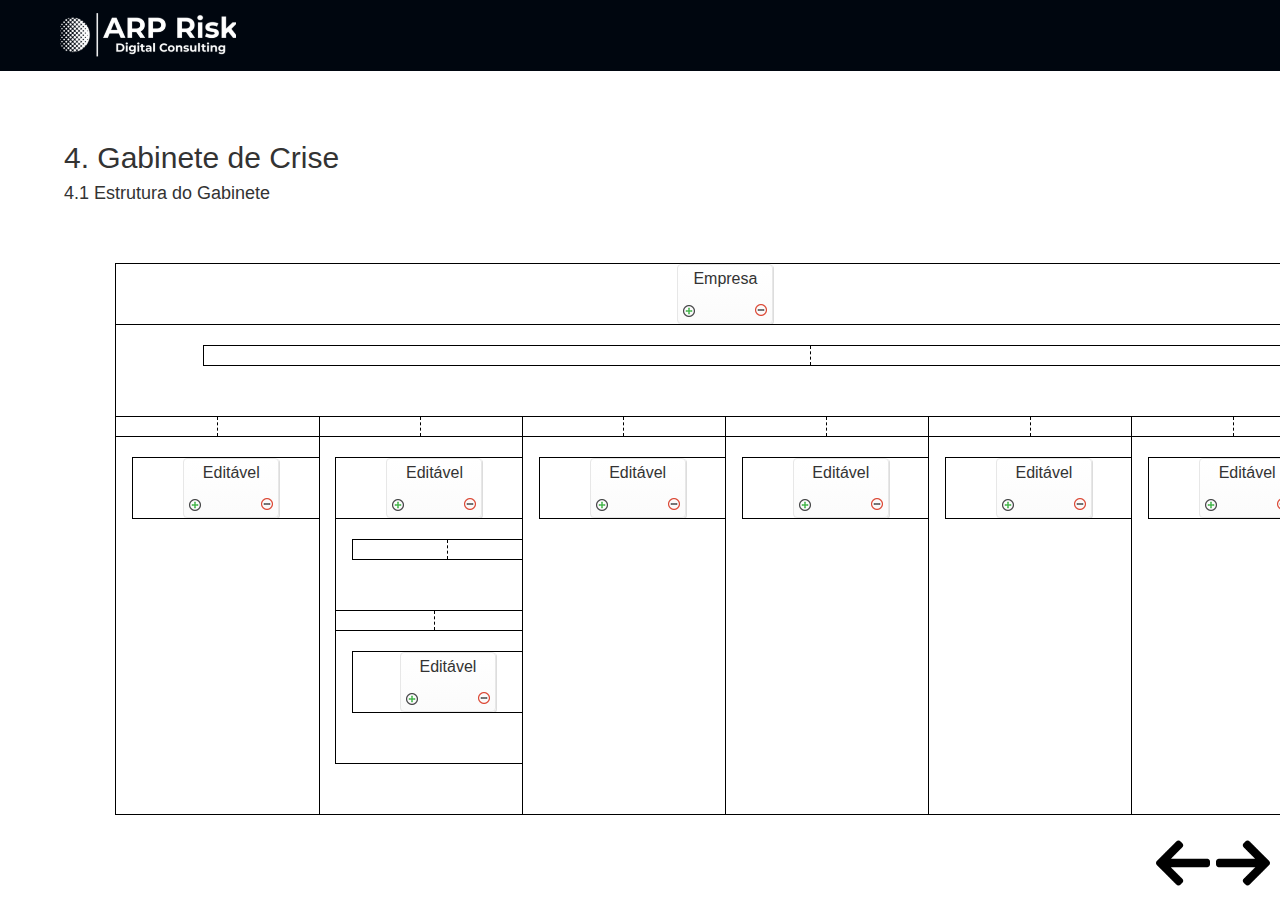
<file: assets/pag6_organograma.html>
<!DOCTYPE html>
<html>
<head>
	<meta charset="utf-8">
	<title>Plano de Gestão de Crises</title>
  <script src="./js/script.js"></script>
	<script src="./js/jquery.orgchart.js"></script>
  <link href="https://netdna.bootstrapcdn.com/bootstrap/3.1.0/css/bootstrap.min.css" rel="stylesheet" id="bootstrap-css">
  <link rel="stylesheet" href="./css/jquery.orgchart.css" media="all" rel="stylesheet" type="text/css" />
  <link href="http://www.jqueryscript.net/css/jquerysctipttop.css" rel="stylesheet" type="text/css">
  <link rel="stylesheet" href="./css/style.css">
  
  
</head>
<body>
    
    <div class="nav">
        <div class="logo">
           <a href="../index.html"> <img src="./img/logo arp 1.png" alt="">  </a>
       </div>
    </div>
    <div class="pag12">
        <h2>4. Gabinete de Crise</h3>
        <h4>4.1 Estrutura do Gabinete</h4>
    </div>

              <div id="orgChartContainer">
            <div id="orgChart"></div>
          </div>

          <script src="http://code.jquery.com/jquery-1.11.1.min.js"></script>
          <script type="text/javascript" src="./js/jquery.orgchart.js"></script>
          <script type="text/javascript">
          var testData = [
              {id: 1, name: 'Empresa', parent: 0},
              {id: 2, name: 'Editável', parent: 1},
              {id: 3, name: 'Editável', parent: 1},
              {id: 4, name: 'Editável', parent: 1},
              {id: 6, name: 'Editável', parent: 1},
              {id: 7, name: 'Editável', parent: 1},
              {id: 8, name: 'Editável', parent: 1},
              {id: 5, name: 'Editável', parent: 3},
              
          ];
          $(function(){
              org_chart = $('#orgChart').orgChart({
                  data: testData,
                  showControls: true,
                  allowEdit: true,
                  onAddNode: function(node){ 
                      log('Created new node on node '+node.data.id);
                      org_chart.newNode(node.data.id); 
                  },
                  onDeleteNode: function(node){
                      log('Deleted node '+node.data.id);
                      org_chart.deleteNode(node.data.id); 
                  },
                  onClickNode: function(node){
                      log('Clicked node '+node.data.id);
                  }

              });
          });

          // just for example purpose
          function log(text){
              $('#consoleOutput').append('<p>'+text+'</p>')
          }
          </script><script type="text/javascript">

        var _gaq = _gaq || [];
        _gaq.push(['_setAccount', 'UA-36251023-1']);
        _gaq.push(['_setDomainName', 'jqueryscript.net']);
        _gaq.push(['_trackPageview']);

        (function() {
          var ga = document.createElement('script'); ga.type = 'text/javascript'; ga.async = true;
          ga.src = ('https:' == document.location.protocol ? 'https://ssl' : 'http://www') + '.google-analytics.com/ga.js';
          var s = document.getElementsByTagName('script')[0]; s.parentNode.insertBefore(ga, s);
        })();
        
        </script>       

<a href="pag7.html">
    <img class="seta" src="./img/seta-direita 1.png" alt="Seta">
</a>

<a href="pag5.html">
    <img class="seta2" src="./img/seta-direita 2.png" alt="seta">

</a>



</body>
</html>
</file>
<file: assets/css/style.css>
*{
    margin: 0;
    padding: 0;
    box-sizing: border-box;
    font-family: 'Poppins', sans-serif;
}


body {
    font-family: Arial, sans-serif;
}

.nav .logo img {
    width: 50%; 
    height: 50%;
}
.nav {
    background-color: #00060F;
    padding: 10px 60px;
    display: flex;
    align-items: center;
}


.capa {
    text-align: center;
}
.capa h1 {
    margin-bottom: 20px;
    padding-top: 100px;
    max-width: 900px;
    margin: auto;
}
.capa h3 {
    margin-bottom: 20px;
    padding-top: 140px;
    max-width: 900px;
    margin: auto;
}
.capa p {
    margin-bottom: 20px;
    padding-top: 140px;
    max-width: 900px;
    margin: auto;
}
.conteudo {
    margin: 20px;
    position: relative;
}
.section {
    margin-bottom: 40px;
}
.lampada {
    position: absolute;
    top: 10px;
    right: 10px;
    cursor: pointer;
}

.seta {
    position: fixed;
    bottom: 10px;
    right: 10px;
    cursor: pointer;

}
.seta2  {
    position: fixed;
    bottom: 10px;
    right: 10px;
    cursor: pointer;
    margin-right: 60px;

}
.lampada:hover::after {
    content: attr(data-tooltip);
    position: absolute;
    top: 40px;
    right: 10px;
    padding: 10px;
    background-color: #fff;
    border: 1px solid #ccc;
    border-radius: 5px;
    z-index: 1000;
    display: none;
}
.lampada:hover::after {
    display: block;
}
/*INDICE */
.indice h2{
    text-align: left;
    margin-left: 5%;
    margin-top: 50px;
}
.indice ul li{
    text-align: left ;
    margin-left: 8%;
    margin-top: 30px;
}
.ult li{
    margin-top: 20px;
}
.pag4{
    margin-bottom: 30px;
    padding-top: 50px;
    margin-left: 5%;
    max-width: 900px;/* Defina o tamanho desejado */
    
}
.pag4 .Finalidade p{
    text-align: left ;
    margin-left: 8%;
    margin-top: 30px
}


.pag4 p {
    margin: 10px 0; /* Adicione margens para melhorar a legibilidade */
}

.pag4 .Objetivo {
    text-align: left ;
    margin-left: 8%;
    margin-top: 10px
}



.pag5{
    margin-bottom: 20px;
    padding-top: 50px;
    margin-left: 5%;
    max-width: 1000px;/* Defina o tamanho desejado */
}
.pag5 .Overview p{
    text-align: left ;
    margin-left: 8%;
    margin-top: 30px
}


.pag5 p {
    margin: 10px 0; /* Adicione margens para melhorar a legibilidade */
}


.pag6{
    margin-bottom: 20px;
    padding-top: 50px;
    margin-left: 5%;
    max-width: 1000px;/* Defina o tamanho desejado */
    margin-bottom: 5%;
}
.pag9 table{
    width: 60%;
}

.tabelapag7 table {
    width: 50%;
    border-collapse: collapse;
    margin-top: 20px;
    margin-left: 7%;
    margin-bottom: 50px;
  }

  th, td {
    border: 2px solid #dddddd;
    text-align: left;
    padding: 8px;
    max-width: 15px;
    white-space: rap; /* Evita que o texto ultrapasse a célula */
    overflow: hidden;
    text-overflow: ellipsis;
  }

  th {
    background-color: #f2f2f2;
    text-align: center;
  }

  td {
    cursor: pointer;
  }
/*---------------------------------------*/





table {
    width: 55%;
    border-collapse: collapse;
    margin-top: 20px;
    margin-left: 7%;
    margin-bottom: 50px;
  }

  th, td {
    border: 2px solid #222222;
    text-align: left;
    padding: 8px;
    max-width: 15px;
    white-space: rap; /* Evita que o texto ultrapasse a célula */
    overflow: hidden;
    text-overflow: ellipsis;
  }

  th {
    background-color: #f2f2f2;
    text-align: center;
  }

  td {
    cursor: pointer;
  }

  .pag8{
    margin-bottom: 20px;
    padding-top: 50px;
    margin-left: 5%;
    max-width: 1000px;/* Defina o tamanho desejado */
}
.pag8 .Acionamento p{
    text-align: left ;
    margin-left: 8%;
    margin-top: 30px
}


.pag8 p {
    margin: 10px 0; /* Adicione margens para melhorar a legibilidade */
    margin-bottom: 10px;
}

.pag8_1{
    margin-bottom: 20px;
    padding-top: 50px;
    margin-left: 5%;
    max-width: 1000px;/* Defina o tamanho desejado */
    margin-bottom:  10px    ;
}
.pag8_1 .Encerramento p{
    text-align: left ;
    margin-left: 20%;
    margin-top: 30px;
    z-index: 10;
    
    
    
    
}


.pag8_1 p {
    margin: 10px 0; /* Adicione margens para melhorar a legibilidade */
    margin-bottom: 10px;
}

.pag12{
    margin-bottom: 20px;
    padding-top: 50px;
    margin-left: 5%;
    max-width: 1000px;/* Defina o tamanho desejado */
}
.pag12 .politica-comunicação p{
    text-align: left ;
    margin-left: 8%;
    margin-top: 30px
}


.pag12 p {
    margin: 10px 0; /* Adicione margens para melhorar a legibilidade */
    
}

.container2 table{
    width: 40%;
    border-collapse: collapse;
    margin-top: 20px;
    margin-left: 7%;
    margin-bottom: 50px;

}
.container2 table, td{
    border: 1px solid black;
}
.container2 td{
    padding: 10px;
    text-align: left;
}


button {
    display: block;
    margin: 10px;
    padding: 10px;
    background-color: #263040;
    color: #FFFFFF;
    border: none;
    border-radius: 5px;
    cursor: pointer;
    margin-left: 22%;

}

button:hover {
    background-color: #001427;
}

.seta2-pag14  {
    position: fixed;
    bottom: 10px;
    right: 10px;
    cursor: pointer;
    margin-left: 60px;
}






#lampada {
    margin-left: 910px; /* Adicione um espaçamento entre o h1 e a lâmpada */
    margin-top: -90 px;
    z-index: 1;
    position: absolute;
    top: -400px;
}

.tooltip {
    position: relative;
    display: inline-block;

}

.tooltip .tooltiptext {
    visibility: hidden;
    width: 120px;
    background-color: #333;
    color: #fff;
    text-align: center;
    border-radius: 6px;
    padding: 5px;
    position: absolute;
    z-index: 1;
    bottom: 125%;
    left: 50%;
    margin-left: 190px;
    opacity: 0;
    transition: opacity 0.3s;
    margin-bottom: 380px;
    margin-right: 200px;
    
}

.tooltip:hover .tooltiptext {
    visibility: visible;
    opacity: 1;
}





#lampada2 {
    margin-left: 130px; /* Adicione um espaçamento entre o h1 e a lâmpada */
    margin-top: 560px;
    z-index: 1;
    position: absolute;
    top: -620px;
    width: 50px;
    height: 50px;
}

.tooltip2 {
    position: relative;
   

}

.tooltip2 .tooltiptext2 {
    visibility: hidden;
    width: 800px;
    background-color: #333;
    color: #fff;
    text-align: center;
    border-radius: 6px;
    padding: 5px;
    position: absolute;
    z-index: 1;
    bottom: 125%;
    left: 50%;
    margin-left: -200px;
    opacity: 0;
    transition: opacity 0.3s;
    margin-bottom: 20px;
    margin-right: 90px;
    margin-top: 10px;
    
}

.tooltip2:hover .tooltiptext2 {
    visibility: visible;
    opacity: 1;
}








#lampada3 {
    margin-left:130px; /* Adicione um espaçamento entre o h1 e a lâmpada */
    margin-top: -22px;
    z-index: 1;
    position: absolute;
    top: -35px;
    width: 50px;
    height: 50px;
}

.tooltip3 {
    position: relative;
    display: inline-block;

}

.tooltip3 .tooltiptext3 {
    visibility: hidden;
    width: 500px;
    background-color: #333;
    color: #fff;
    text-align: center;
    border-radius: 6px;
    padding: 5px;
    position: absolute;
    z-index: 1;
    bottom: 125%;
    left: 50%;
    margin-left: 180px;
    opacity: 0;
    transition: opacity 0.3s;
    margin-bottom: 10px;
    margin-left: 200px;
    
}

.tooltip3:hover .tooltiptext3 {
    visibility: visible;
    opacity: 1;
}






#lampada4 {
    margin-left:350px; /* Adicione um espaçamento entre o h1 e a lâmpada */
    margin-top: 390px;
    z-index: 1;
    position: absolute;
    top: -450px;
    width: 50px;
    height: 50px;
}

.tooltip4 {
    position: relative;
    display: inline-block;

}

.tooltip4 .tooltiptext4 {
    visibility: hidden;
    width: 800px;
    background-color: #333;
    color: #fff;
    text-align: center;
    border-radius: 6px;
    padding: 5px;
    position: absolute;
    z-index: 1;
    bottom: 125%;
    left: 50%;
    margin-left: 180px;
    opacity: 0;
    transition: opacity 0.3s;
    margin-bottom: -10px;
    margin-left: 400px;
}

.tooltip4:hover .tooltiptext4 {
    visibility: visible;
    opacity: 1;
}



#lampada5 {
    margin-left:240px; 
    margin-top: 340px;
    z-index: 1;
    position: absolute;
    top: -400px;
    width: 50px;
    height: 50px;
}

.tooltip5 {
    position: relative;
    display: inline-block;

}

.tooltip5 .tooltiptext5 {
    visibility: hidden;
    width: 900px;
    background-color: #333;
    color: #fff;
    text-align: center;
    border-radius: 6px;
    padding: 5px;
    position: absolute;
    z-index: 1;
    bottom: 125%;
    left: 50%;
    margin-left: 180px;
    opacity: 0;
    transition: opacity 0.3s;
    margin-bottom: 10px;
    margin-left: 350px;
    
    
}

.tooltip5:hover .tooltiptext5 {
    visibility: visible;
    opacity: 1;
}



#lampada6 {
    margin-left: 300px; 
    margin-top: 390px;
    z-index: 1;
    position: absolute;
    top: -450px;
    width: 50px;
    height: 50px;
}

.tooltip6 {
    position: relative;
    display: inline-block;

}

.tooltip6 .tooltiptext6 {
    visibility: hidden;
    width: 700px;
    background-color: #333;
    color: #fff;
    text-align: center;
    border-radius: 6px;
    padding: 5px;
    position: absolute;
    z-index: 1;
    bottom: 125%;
    left: 50%;
    margin-left: 180px;
    opacity: 0;
    transition: opacity 0.3s;
    margin-bottom: -40px;
    margin-left: 500px;
    
    
}

.tooltip6:hover .tooltiptext6 {
    visibility: visible;
    opacity: 1;
}



#lampada7 {
    margin-left: 500px; 
    margin-top: 405px;
    z-index: 1;
    position: absolute;
    top: -450px;
    width: 50px;
    height: 50px;
}

.tooltip7 {
    position: relative;
    display: inline-block;

}




#lampada8 {
    margin-left: 150px; 
    margin-top: 390px;
    z-index: 1;
    position: absolute;
    top: -450px;
    width: 50px;
    height: 50px;
}

.tooltip8 {
    position: relative;
    display: inline-block;

}






#lampada9 {
    margin-left: 180px; 
    margin-top: -460px;
    z-index: 1;
    position: absolute;
    top: 400px;
    width: 35px;
    height: 35px;
}

.tooltip9 {
    position: relative;
    display: inline-block;

}

.tooltip9 .tooltiptext9 {
    visibility: hidden;
    width: 900px;
    background-color: #333;
    color: #fff;
    text-align: center;
    border-radius: 6px;
    padding: 5px;
    position: absolute;
    z-index: 1;
    bottom: 125%;
    left: 50%;
    margin-left: 180px;
    opacity: 0;
    transition: opacity 0.3s;
    margin-bottom: -40px;
    margin-left: 300px;
    
    
}

.tooltip9:hover .tooltiptext9 {
    visibility: visible;
    opacity: 1;
}


#lampada10 {
    margin-left: 180px; 
    margin-top: 400px;
    z-index: 1;
    position: absolute;
    top: -450px;
    width: 35px;
    height: 35px;
}

.tooltip10 {
    position: relative;
    display: inline-block;

}

#lampada11 {
    margin-left: 150px; 
    margin-top: 400px;
    z-index: 1;
    position: absolute;
    top: -450px;
    width: 45px;
    height: 45px;
}

.tooltip11 {
    position: relative;
    display: inline-block;

}

#lampada12 {
    margin-left: 350px; 
    margin-top: 400px;
    z-index: 1;
    position: absolute;
    top: -450px;
    width: 45px;
    height: 45px;
}

.tooltip12 {
    position: relative;
    display: inline-block;

}





#lampada13 {
    margin-left: 300px; 
    margin-top: 550px;
    z-index: 1;
    position: absolute;
    top: -450px;
    width: 35px;
    height: 35px;
}

.tooltip13 {
    position: relative;
    display: contents

}

.tooltip13 .tooltiptext13 {
    visibility: hidden;
    width: 800px;
    background-color: #333;
    color: #fff;
    text-align: center;
    border-radius: 6px;
    padding: 5px;
    position: absolute;
    z-index: 1;
    bottom: 125%;
    left: 50%;
    margin-left: 180px;
    opacity: 0;
    transition: opacity 0.3s;
    margin-bottom: -330px;
    margin-left: -180px;
    
    
}

.tooltip13:hover .tooltiptext13 {
    visibility: visible;
    opacity: 1;
}


#lampada14 {
    margin-left: 300px; 
    margin-top: 420px;
    z-index: 1;
    position: absolute;
    top: -450px;
    width: 35px;
    height: 35px;
}

.tooltip14 {
    position: relative;
    display: inline-block;

}

#lampada15 {
    margin-left: 305px; 
    margin-top: -350px;
    z-index: 1;
    position: absolute;
    top: 300px;
    width: 45px;
    height: 45px;
}

.tooltip15 {
    position: relative;
    display: inline-block;

}

#lampada16 {
    margin-left: 305px; 
    margin-top: 520px;
    z-index: 1;
    position: absolute;
    top: -570px;
    width: 45px;
    height: 45px;
}

.tooltip16 {
    position: relative;
    display: inline-block;

}



#lampada17{
    margin-left: 320px; 
    display: flex;
    z-index: 1;
    margin-bottom: -10px;
    margin-top: -80px;
    top: 1000px;
    width: 50px;
    height: 50px;
}

.tooltip17 {
    position: relative;
    display: inline-block;

}

.tooltip17 .tooltiptext17 {
    visibility: hidden;
    width: 800px;
    background-color: #333;
    color: #fff;
    text-align: center;
    border-radius: 6px;
    padding: 5px;
    position: absolute;
    z-index: 1;
    
    left: 50%;
    margin-left: 180px;
    opacity: 0;
    transition: opacity 0.3s;
    margin-bottom: 80px;
    
    
}

.tooltip17:hover .tooltiptext17 {
    visibility: visible;
    opacity: 1;
}

#lampada18{
    margin-left: 250px; 
    margin-top: -60px;
    z-index: 1;
    position: absolute;
    top: -10px;
    width: 50px;
    height: 50px;
}

.tooltip18 {
    position: relative;
    display: inline-block;

}

.nav2 .logo2 img {
    width: 18%; 
    height: 17%;
    
    z-index: 100;
    margin-top: 20px;
}
.nav2 {
    background-color: #00060F;
    padding: 23px 80px;
  
    z-index: 1000;
    width: 100%;
    height: 100%;
    margin-bottom: 100px;
   

}

.butao {
    margin-left: 330px;
    align-items:center;
    
}

header {
    background-color: #ffffff;
    color: rgb(255, 255, 255);
    text-align: center;
    padding: 12px;
    
    width: 100%;
    
    z-index: 900;

}

.babilonia {
    overflow: hidden;
    margin: 0px 0 0px;
}
.capa2 {
    text-align: center;
}
.capa2 h1 {
    margin-bottom: 20px;
    padding-top: 450px;
    max-width: 900px;
    margin: auto;
}
.capa2 h3 {
    margin-bottom: 20px;
    padding-top: 140px;
    max-width: 900px;
    margin: auto;
}
.capa2 p {
    margin-bottom: 20px;
    padding-top: 140px;
    max-width: 900px;
    margin: auto;
}
</file>
